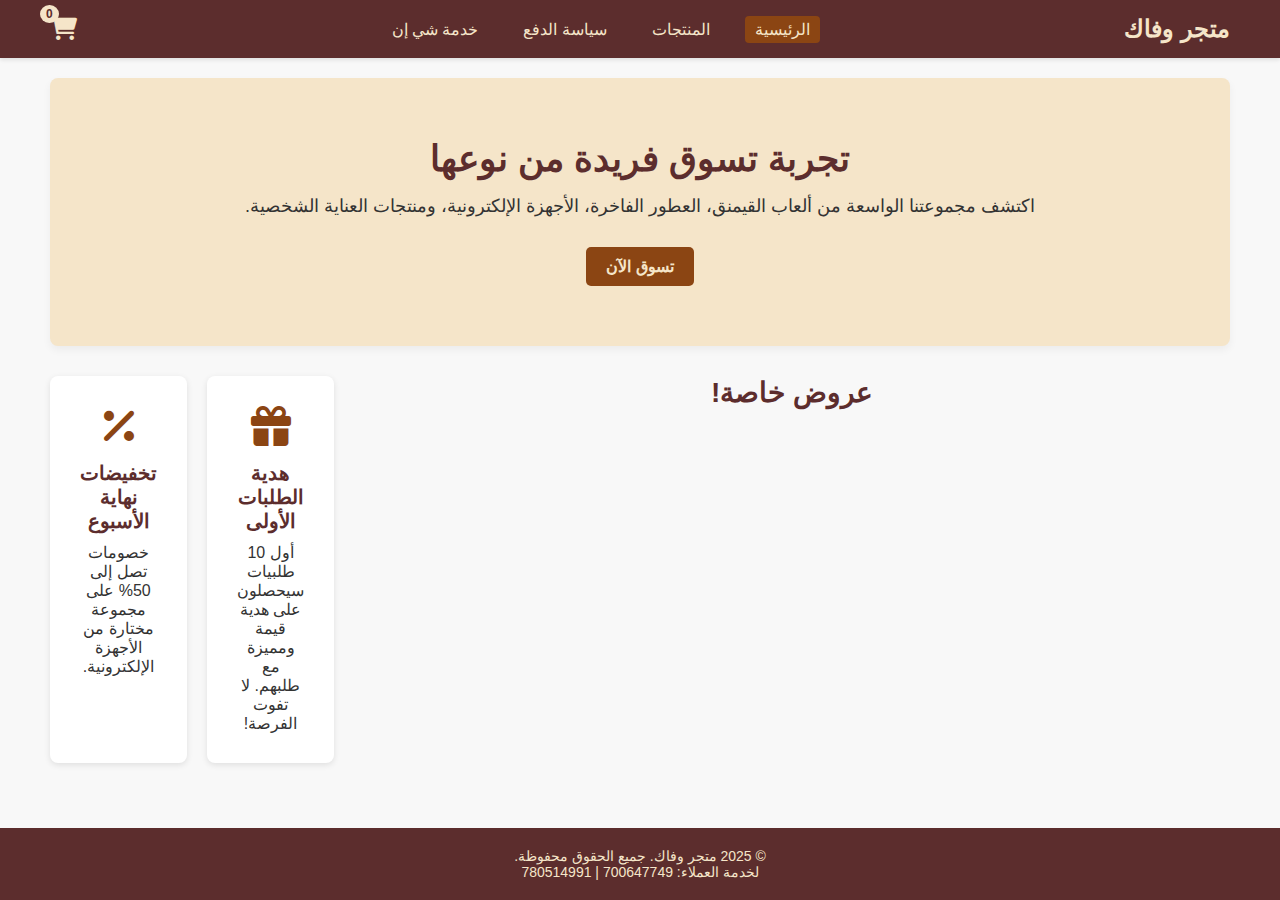
<file: index.html>
<!DOCTYPE html>
<html lang="ar" dir="rtl">
<head>
    <meta charset="UTF-8">
    <meta name="viewport" content="width=device-width, initial-scale=1.0">
    <title>الصفحة الرئيسية - متجر وفاك</title>
    <link rel="stylesheet" href="style.css">
    <link rel="stylesheet" href="https://cdnjs.cloudflare.com/ajax/libs/font-awesome/6.0.0-beta3/css/all.min.css">
</head>
<body>
    <header>
        <nav class="navbar">
            <div class="logo">
                <a href="index.html">متجر وفاك</a>
            </div>
            <ul class="nav-links">
                <li><a href="index.html" class="active">الرئيسية</a></li>
                <li><a href="products.html">المنتجات</a></li>
                <li><a href="payment.html">سياسة الدفع</a></li>
                <li><a href="shein.html">خدمة شي إن</a></li>
            </ul>
            <div class="cart-icon">
                <i class="fas fa-shopping-cart"></i>
                <span id="cart-count">0</span>
            </div>
        </nav>
    </header>

    <main class="home-content">
        <section class="hero-section">
            <h2>تجربة تسوق فريدة من نوعها</h2>
            <p>اكتشف مجموعتنا الواسعة من ألعاب القيمنق، العطور الفاخرة، الأجهزة الإلكترونية، ومنتجات العناية الشخصية.</p>
            <a href="products.html" class="btn-primary">تسوق الآن</a>
        </section>

        <section class="offers-section">
            <h3>عروض خاصة!</h3>
            <div class="offer-card">
                <i class="fas fa-gift"></i>
                <h4>هدية الطلبات الأولى</h4>
                <p>أول 10 طلبيات سيحصلون على هدية قيمة ومميزة مع طلبهم. لا تفوت الفرصة!</p>
            </div>
            <div class="offer-card">
                <i class="fas fa-percent"></i>
                <h4>تخفيضات نهاية الأسبوع</h4>
                <p>خصومات تصل إلى 50% على مجموعة مختارة من الأجهزة الإلكترونية.</p>
            </div>
        </section>
    </main>

    <!-- مودال السلة -->
    <div id="cart-modal" class="modal">
        <div class="modal-content">
            <span class="close-btn">&times;</span>
            <h2>سلة التسوق</h2>
            <div id="cart-items">
                <!-- عناصر السلة تضاف هنا -->
            </div>
            <div class="cart-summary">
                <p>الإجمالي: <span id="cart-total">0</span> ريال</p>
            </div>
            <button id="checkout-btn" class="btn-primary">تأكيد الطلب عبر واتساب</button>
        </div>
    </div>

    <footer>
        <p>&copy; 2025 متجر وفاك. جميع الحقوق محفوظة.</p>
        <p>لخدمة العملاء: 700647749 | 780514991</p>
    </footer>

    <script src="script.js"></script>
</body>
</html>
</file>
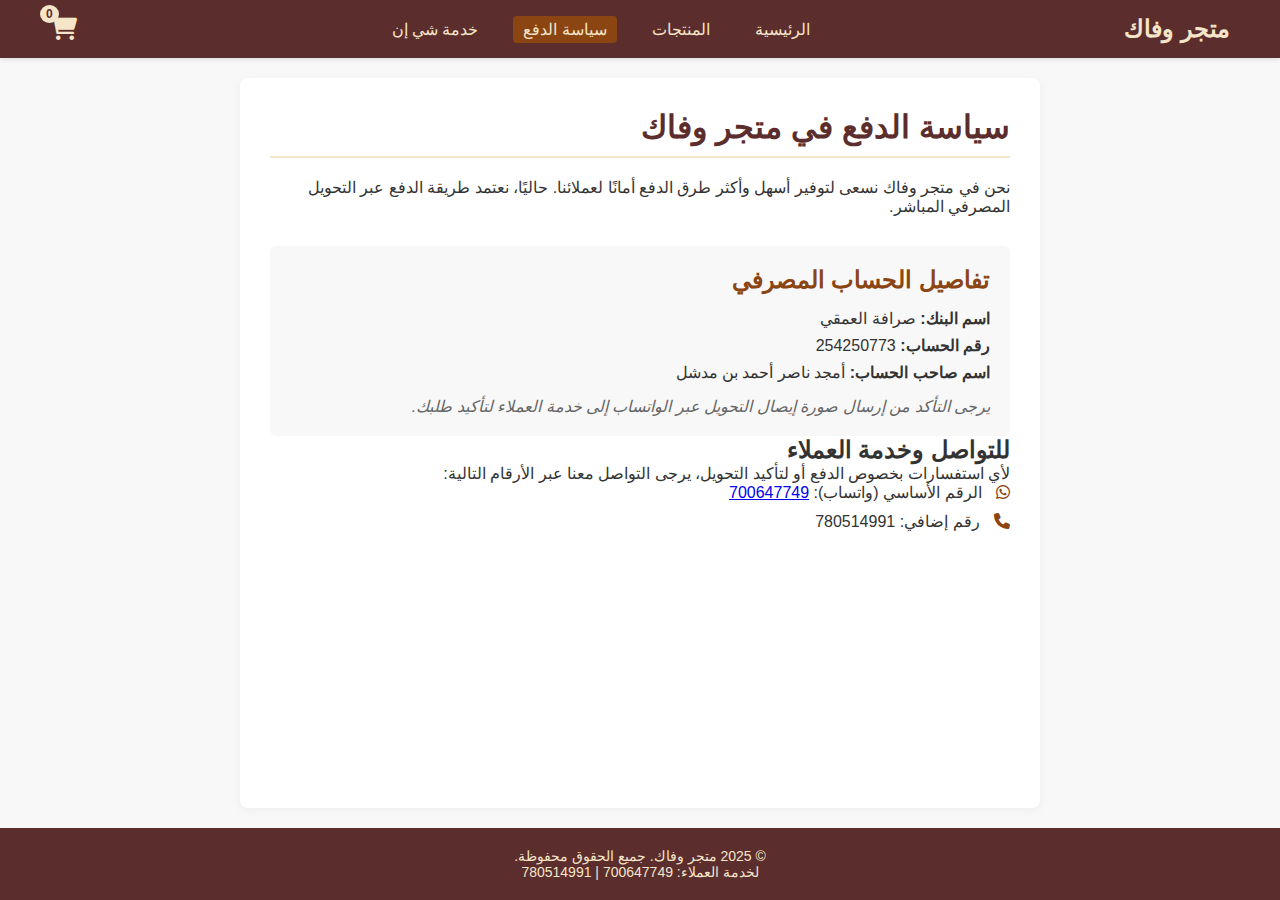
<file: payment.html>
<!DOCTYPE html>
<html lang="ar" dir="rtl">
<head>
    <meta charset="UTF-8">
    <meta name="viewport" content="width=device-width, initial-scale=1.0">
    <title>سياسة الدفع - متجر وفاك</title>
    <link rel="stylesheet" href="style.css">
    <link rel="stylesheet" href="https://cdnjs.cloudflare.com/ajax/libs/font-awesome/6.0.0-beta3/css/all.min.css">
</head>
<body>
    <header>
        <nav class="navbar">
            <div class="logo">
                <a href="index.html">متجر وفاك</a>
            </div>
            <ul class="nav-links">
                <li><a href="index.html">الرئيسية</a></li>
                <li><a href="products.html">المنتجات</a></li>
                <li><a href="payment.html" class="active">سياسة الدفع</a></li>
                <li><a href="shein.html">خدمة شي إن</a></li>
            </ul>
            <div class="cart-icon">
                <i class="fas fa-shopping-cart"></i>
                <span id="cart-count">0</span>
            </div>
        </nav>
    </header>

    <main class="policy-content">
        <h1>سياسة الدفع في متجر وفاك</h1>
        <p>نحن في متجر وفاك نسعى لتوفير أسهل وأكثر طرق الدفع أمانًا لعملائنا. حاليًا، نعتمد طريقة الدفع عبر التحويل المصرفي المباشر.</p>

        <section class="payment-details">
            <h2>تفاصيل الحساب المصرفي</h2>
            <div class="account-info">
                <p><strong>اسم البنك:</strong> صرافة العمقي</p>
                <p><strong>رقم الحساب:</strong> 254250773</p>
                <p><strong>اسم صاحب الحساب:</strong> أمجد ناصر أحمد بن مدشل</p>
            </div>
            <p class="note">يرجى التأكد من إرسال صورة إيصال التحويل عبر الواتساب إلى خدمة العملاء لتأكيد طلبك.</p>
        </section>

        <section class="contact-info">
            <h2>للتواصل وخدمة العملاء</h2>
            <p>لأي استفسارات بخصوص الدفع أو لتأكيد التحويل، يرجى التواصل معنا عبر الأرقام التالية:</p>
            <ul>
                <li><i class="fab fa-whatsapp"></i> الرقم الأساسي (واتساب): <a href="https://wa.me/967700647749" target="_blank">700647749</a></li>
                <li><i class="fas fa-phone"></i> رقم إضافي: 780514991</li>
            </ul>
        </section>
    </main>

    <!-- مودال السلة -->
    <div id="cart-modal" class="modal">
        <div class="modal-content">
            <span class="close-btn">&times;</span>
            <h2>سلة التسوق</h2>
            <div id="cart-items">
                <!-- عناصر السلة تضاف هنا -->
            </div>
            <div class="cart-summary">
                <p>الإجمالي: <span id="cart-total">0</span> ريال</p>
            </div>
            <button id="checkout-btn" class="btn-primary">تأكيد الطلب عبر واتساب</button>
        </div>
    </div>

    <footer>
        <p>&copy; 2025 متجر وفاك. جميع الحقوق محفوظة.</p>
        <p>لخدمة العملاء: 700647749 | 780514991</p>
    </footer>

    <script src="script.js"></script>
</body>
</html>
</file>
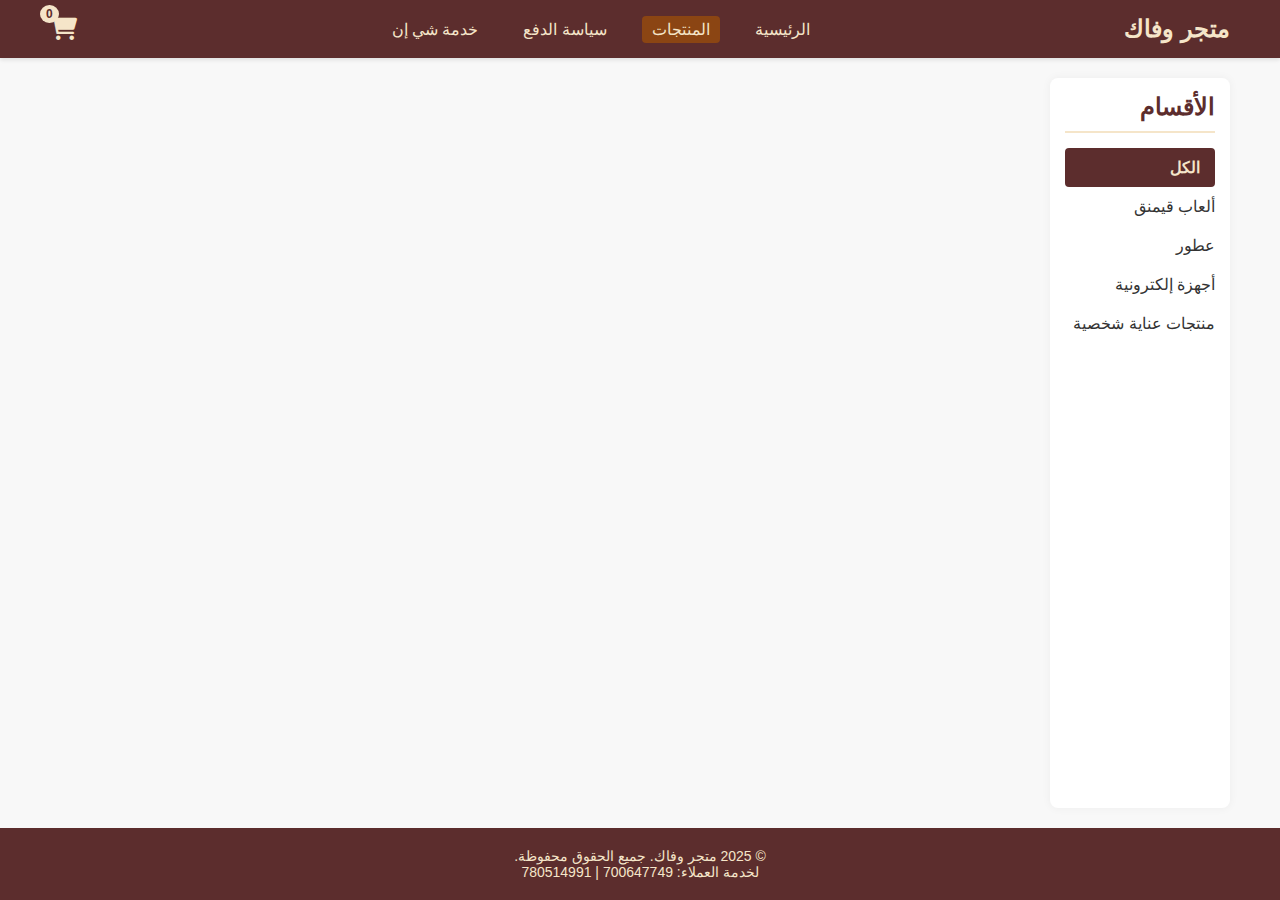
<file: products.html>
<!DOCTYPE html>
<html lang="ar" dir="rtl">
<head>
    <meta charset="UTF-8">
    <meta name="viewport" content="width=device-width, initial-scale=1.0">
    <title>صفحة المنتجات - متجر وفاك</title>
    <link rel="stylesheet" href="style.css">
    <link rel="stylesheet" href="https://cdnjs.cloudflare.com/ajax/libs/font-awesome/6.0.0-beta3/css/all.min.css">
</head>
<body>
    <header>
        <nav class="navbar">
            <div class="logo">
                <a href="index.html">متجر وفاك</a>
            </div>
            <ul class="nav-links">
                <li><a href="index.html">الرئيسية</a></li>
                <li><a href="products.html" class="active">المنتجات</a></li>
                <li><a href="payment.html">سياسة الدفع</a></li>
                <li><a href="shein.html">خدمة شي إن</a></li>
            </ul>
            <div class="cart-icon">
                <i class="fas fa-shopping-cart"></i>
                <span id="cart-count">0</span>
            </div>
        </nav>
    </header>

    <main class="products-page">
        <aside class="sidebar">
            <h2>الأقسام</h2>
            <ul id="category-list">
                <li data-category="all" class="active">الكل</li>
                <li data-category="gaming">ألعاب قيمنق</li>
                <li data-category="perfumes">عطور</li>
                <li data-category="electronics">أجهزة إلكترونية</li>
                <li data-category="personal_care">منتجات عناية شخصية</li>
            </ul>
        </aside>

        <section class="product-grid" id="product-grid">
            <!-- سيتم إضافة بطاقات المنتجات هنا بواسطة JavaScript -->
        </section>
    </main>

    <!-- مودال السلة -->
    <div id="cart-modal" class="modal">
        <div class="modal-content">
            <span class="close-btn">&times;</span>
            <h2>سلة التسوق</h2>
            <div id="cart-items">
                <!-- عناصر السلة تضاف هنا -->
            </div>
            <div class="cart-summary">
                <p>الإجمالي: <span id="cart-total">0</span> ريال</p>
            </div>
            <button id="checkout-btn" class="btn-primary">تأكيد الطلب عبر واتساب</button>
        </div>
    </div>

    <footer>
        <p>&copy; 2025 متجر وفاك. جميع الحقوق محفوظة.</p>
        <p>لخدمة العملاء: 700647749 | 780514991</p>
    </footer>

    <script src="products.js"></script>
    <script src="script.js"></script>
</body>
</html>
</file>
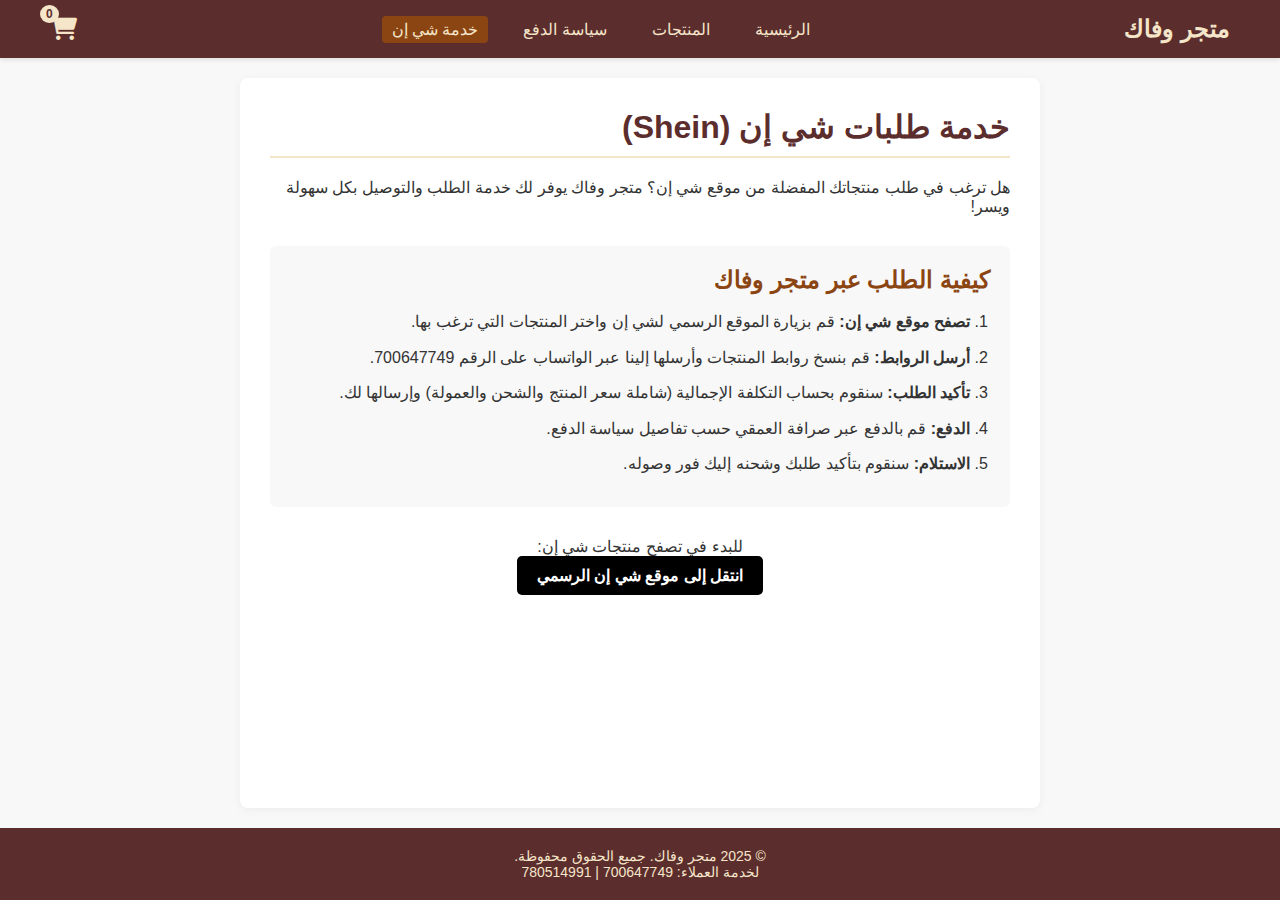
<file: shein.html>
<!DOCTYPE html>
<html lang="ar" dir="rtl">
<head>
    <meta charset="UTF-8">
    <meta name="viewport" content="width=device-width, initial-scale=1.0">
    <title>خدمة شي إن - متجر وفاك</title>
    <link rel="stylesheet" href="style.css">
    <link rel="stylesheet" href="https://cdnjs.cloudflare.com/ajax/libs/font-awesome/6.0.0-beta3/css/all.min.css">
</head>
<body>
    <header>
        <nav class="navbar">
            <div class="logo">
                <a href="index.html">متجر وفاك</a>
            </div>
            <ul class="nav-links">
                <li><a href="index.html">الرئيسية</a></li>
                <li><a href="products.html">المنتجات</a></li>
                <li><a href="payment.html">سياسة الدفع</a></li>
                <li><a href="shein.html" class="active">خدمة شي إن</a></li>
            </ul>
            <div class="cart-icon">
                <i class="fas fa-shopping-cart"></i>
                <span id="cart-count">0</span>
            </div>
        </nav>
    </header>

    <main class="shein-content">
        <h1>خدمة طلبات شي إن (Shein)</h1>
        <p>هل ترغب في طلب منتجاتك المفضلة من موقع شي إن؟ متجر وفاك يوفر لك خدمة الطلب والتوصيل بكل سهولة ويسر!</p>

        <section class="shein-steps">
            <h2>كيفية الطلب عبر متجر وفاك</h2>
            <ol>
                <li><strong>تصفح موقع شي إن:</strong> قم بزيارة الموقع الرسمي لشي إن واختر المنتجات التي ترغب بها.</li>
                <li><strong>أرسل الروابط:</strong> قم بنسخ روابط المنتجات وأرسلها إلينا عبر الواتساب على الرقم 700647749.</li>
                <li><strong>تأكيد الطلب:</strong> سنقوم بحساب التكلفة الإجمالية (شاملة سعر المنتج والشحن والعمولة) وإرسالها لك.</li>
                <li><strong>الدفع:</strong> قم بالدفع عبر صرافة العمقي حسب تفاصيل سياسة الدفع.</li>
                <li><strong>الاستلام:</strong> سنقوم بتأكيد طلبك وشحنه إليك فور وصوله.</li>
            </ol>
        </section>

        <div class="shein-link-container">
            <p>للبدء في تصفح منتجات شي إن:</p>
            <a href="https://ar.shein.com/" target="_blank" class="btn-primary shein-btn">انتقل إلى موقع شي إن الرسمي</a>
        </div>
    </main>

    <!-- مودال السلة -->
    <div id="cart-modal" class="modal">
        <div class="modal-content">
            <span class="close-btn">&times;</span>
            <h2>سلة التسوق</h2>
            <div id="cart-items">
                <!-- عناصر السلة تضاف هنا -->
            </div>
            <div class="cart-summary">
                <p>الإجمالي: <span id="cart-total">0</span> ريال</p>
            </div>
            <button id="checkout-btn" class="btn-primary">تأكيد الطلب عبر واتساب</button>
        </div>
    </div>

    <footer>
        <p>&copy; 2025 متجر وفاك. جميع الحقوق محفوظة.</p>
        <p>لخدمة العملاء: 700647749 | 780514991</p>
    </footer>

    <script src="script.js"></script>
</body>
</html>
</file>
<file: style.css>
:root {
    --primary-color: #5C2D2D; /* بني محمر داكن من الشعار */
    --secondary-color: #F5E5C9; /* أبيض عاجي/بيج من الشعار */
    --accent-color: #8B4513; /* لون بني أغمق قليلاً للتركيز */
    --text-color: #333;
    --light-bg: #f8f8f8;
}

* {
    box-sizing: border-box;
    margin: 0;
    padding: 0;
}

body {
    font-family: 'Arial', sans-serif; /* يمكن استبداله بخط عربي أجمل */
    background-color: var(--light-bg);
    color: var(--text-color);
    direction: rtl;
    text-align: right;
    min-height: 100vh;
    display: flex;
    flex-direction: column;
}

/* Global Header and Navigation */
header {
    background-color: var(--primary-color);
    color: var(--secondary-color);
    box-shadow: 0 2px 4px rgba(0, 0, 0, 0.1);
}

.navbar {
    display: flex;
    justify-content: space-between;
    align-items: center;
    padding: 15px 50px;
}

.logo a {
    color: var(--secondary-color);
    text-decoration: none;
    font-size: 24px;
    font-weight: bold;
}

.nav-links {
    list-style: none;
    display: flex;
    gap: 25px;
}

.nav-links a {
    color: var(--secondary-color);
    text-decoration: none;
    font-size: 16px;
    padding: 5px 10px;
    transition: background-color 0.3s;
    border-radius: 4px;
}

.nav-links a:hover,
.nav-links a.active {
    background-color: var(--accent-color);
}

.cart-icon {
    font-size: 24px;
    cursor: pointer;
    position: relative;
}

#cart-count {
    position: absolute;
    top: -10px;
    left: -10px;
    background-color: var(--secondary-color);
    color: var(--primary-color);
    border-radius: 50%;
    padding: 2px 6px;
    font-size: 12px;
    font-weight: bold;
}

/* Global Main Content */
main {
    flex-grow: 1;
    padding: 20px 50px;
}

/* Footer Styling */
footer {
    text-align: center;
    padding: 20px;
    background-color: var(--primary-color);
    color: var(--secondary-color);
    margin-top: auto; /* يدفع الفوتر للأسفل */
    font-size: 14px;
}

/* Global Button Style */
.btn-primary {
    display: inline-block;
    padding: 10px 20px;
    background-color: var(--accent-color);
    color: var(--secondary-color);
    text-decoration: none;
    border-radius: 5px;
    font-weight: bold;
    transition: background-color 0.3s;
    border: none;
    cursor: pointer;
}

.btn-primary:hover {
    background-color: #A0522D; /* ظل أغمق للون البني */
}

/* --------------------------------------------------
   Home Page Styling
   -------------------------------------------------- */
.hero-section {
    background-color: var(--secondary-color);
    padding: 60px;
    text-align: center;
    border-radius: 8px;
    margin-bottom: 30px;
    box-shadow: 0 4px 8px rgba(0, 0, 0, 0.05);
}

.hero-section h2 {
    color: var(--primary-color);
    font-size: 36px;
    margin-bottom: 15px;
}

.hero-section p {
    font-size: 18px;
    color: var(--text-color);
    margin-bottom: 30px;
}

.offers-section {
    display: flex;
    justify-content: space-around;
    gap: 20px;
    text-align: center;
}

.offers-section h3 {
    width: 100%;
    text-align: center;
    color: var(--primary-color);
    font-size: 28px;
    margin-bottom: 20px;
}

.offer-card {
    background-color: #fff;
    padding: 30px;
    border-radius: 8px;
    box-shadow: 0 2px 6px rgba(0, 0, 0, 0.1);
    flex: 1;
}

.offer-card i {
    font-size: 40px;
    color: var(--accent-color);
    margin-bottom: 15px;
}

.offer-card h4 {
    font-size: 20px;
    color: var(--primary-color);
    margin-bottom: 10px;
}

/* --------------------------------------------------
   Products Page Styling (Shein-like)
   -------------------------------------------------- */
.products-page {
    display: flex;
    gap: 10px; /* تقليل المسافة بين الشريط الجانبي والمنتجات */
}

.sidebar {
    width: 180px; /* تصغير عرض الشريط الجانبي */
    flex-shrink: 0;
    background-color: #fff;
    padding: 15px;
    border-radius: 8px;
    box-shadow: 0 0 10px rgba(0, 0, 0, 0.05);
}

.sidebar h2 {
    color: var(--primary-color);
    margin-bottom: 15px;
    border-bottom: 2px solid var(--secondary-color);
    padding-bottom: 10px;
}

#category-list {
    list-style: none;
}

#category-list li {
    padding: 10px 0;
    cursor: pointer;
    font-size: 16px;
    transition: color 0.3s, background-color 0.3s;
    border-radius: 4px;
}

#category-list li:hover {
    color: var(--primary-color);
    background-color: var(--secondary-color);
}

#category-list li.active {
    font-weight: bold;
    color: var(--secondary-color);
    background-color: var(--primary-color);
    padding-right: 15px;
}

.product-grid {
    flex-grow: 1;
    display: grid;
    grid-template-columns: repeat(auto-fill, minmax(180px, 1fr)); /* تصغير حجم البطاقة */
    gap: 10px; /* تقليل المسافة بين البطاقات */
}

.product-card {
    background-color: #fff;
    border-radius: 8px;
    overflow: hidden;
    box-shadow: 0 4px 12px rgba(0, 0, 0, 0.1);
    transition: transform 0.3s;
    display: flex;
    flex-direction: column;
    position: relative; /* لإضافة زر السلة العائم */
}

.product-card:hover {
    transform: none;
    box-shadow: 0 4px 12px rgba(0, 0, 0, 0.1);
}

.cart-float-btn {
    position: absolute;
    bottom: 10px;
    right: 10px;
    width: 40px;
    height: 40px;
    border-radius: 50%;
    background-color: var(--secondary-color);
    color: var(--primary-color);
    border: 2px solid var(--primary-color);
    display: flex;
    justify-content: center;
    align-items: center;
    font-size: 18px;
    cursor: pointer;
    box-shadow: 0 2px 5px rgba(0, 0, 0, 0.2);
    transition: background-color 0.3s, transform 0.2s;
}

.cart-float-btn:hover {
    background-color: var(--primary-color);
    color: var(--secondary-color);
    transform: scale(1.1);
}

.product-image {
    height: 250px; /* زيادة ارتفاع الصورة */
    background-color: var(--light-bg);
    display: flex;
    justify-content: center;
    align-items: center;
    font-size: 14px;
    color: var(--text-color);
    border-bottom: 1px solid #eee;
}

.product-details {
    padding: 10px;
    flex-grow: 1;
    display: flex;
    flex-direction: column;
    justify-content: space-between;
}

.product-details h3 {
    font-size: 14px; /* تصغير حجم الخط ليتناسب مع تصميم شي إن */
    color: var(--text-color);
    margin-bottom: 5px;
    height: 3em; /* تحديد ارتفاع لسطرين من النص */
    overflow: hidden;
    text-overflow: ellipsis;
    display: -webkit-box;
    -webkit-line-clamp: 2;
    -webkit-box-orient: vertical;
}

.product-details p {
    display: none; /* إخفاء الوصف كما في تصميم شي إن */
}

.product-price {
    font-size: 18px;
    font-weight: bold;
    color: var(--primary-color); /* استخدام اللون الأساسي للسعر */
    margin-top: 5px;
    margin-bottom: 0;
    text-align: left; /* محاذاة السعر لليسار */
}

.add-to-cart-btn {
    /* إخفاء الزر النصي واستبداله بأيقونة عائمة */
    display: none;
}

/* --------------------------------------------------
   Modal (Cart) Styling
   -------------------------------------------------- */
.modal {
    display: none; /* مخفي افتراضياً */
    position: fixed;
    z-index: 1000; /* تأكد من أنه يظهر فوق كل شيء */
    left: 0;
    top: 0;
    width: 100%;
    height: 100%;
    overflow: auto;
    background-color: rgba(0,0,0,0.4);
}

.modal-content {
    background-color: #fefefe;
    margin: 10% auto; /* 10% من الأعلى ومركزي */
    padding: 20px;
    border: 1px solid #888;
    width: 80%;
    max-width: 600px;
    border-radius: 8px;
    position: relative;
}

.close-btn {
    color: #aaa;
    float: left;
    font-size: 28px;
    font-weight: bold;
    cursor: pointer;
}

.close-btn:hover,
.close-btn:focus {
    color: #000;
    text-decoration: none;
    cursor: pointer;
}

#cart-items {
    margin-top: 20px;
    border-top: 1px solid #eee;
    padding-top: 10px;
}

.cart-item {
    display: flex;
    justify-content: space-between;
    padding: 10px 0;
    border-bottom: 1px dashed #eee;
}

.cart-summary {
    margin-top: 20px;
    font-size: 18px;
    font-weight: bold;
    text-align: right; /* محاذاة الإجمالي لليمين */
    border-top: 2px solid var(--primary-color);
    padding-top: 10px;
}

#checkout-btn {
    margin-top: 20px;
    width: 100%;
}

/* --------------------------------------------------
   Policy and Shein Page Styling
   -------------------------------------------------- */
.policy-content, .shein-content {
    max-width: 800px;
    margin: 20px auto;
    padding: 30px;
    background-color: #fff;
    border-radius: 8px;
    box-shadow: 0 2px 10px rgba(0, 0, 0, 0.05);
}

.policy-content h1, .shein-content h1 {
    color: var(--primary-color);
    margin-bottom: 20px;
    border-bottom: 2px solid var(--secondary-color);
    padding-bottom: 10px;
}

.payment-details, .shein-steps {
    margin-top: 30px;
    padding: 20px;
    background-color: var(--light-bg);
    border-radius: 6px;
}

.payment-details h2, .shein-steps h2 {
    color: var(--accent-color);
    margin-bottom: 15px;
}

.account-info p {
    font-size: 16px;
    margin-bottom: 8px;
}

.note {
    font-style: italic;
    color: #666;
    margin-top: 15px;
}

.contact-info ul {
    list-style: none;
    padding-right: 0;
}

.contact-info li {
    margin-bottom: 10px;
    font-size: 16px;
}

.contact-info i {
    margin-left: 10px;
    color: var(--accent-color);
}

.shein-steps ol {
    padding-right: 20px;
}

.shein-steps li {
    margin-bottom: 10px;
    line-height: 1.6;
}

.shein-link-container {
    text-align: center;
    margin-top: 30px;
}

.shein-btn {
    background-color: #000;
    color: #fff;
}

.shein-btn:hover {
    background-color: #333;
}

/* Media Queries for Responsiveness */
@media (max-width: 768px) {
    .navbar {
        padding: 15px 20px;
    }

    .nav-links {
        gap: 15px;
    }

    main {
        padding: 10px 20px;
    }

    .products-page {
        flex-direction: column;
    }

    .sidebar {
        width: 100%;
        margin-bottom: 20px;
    }

    .product-grid {
        grid-template-columns: repeat(auto-fill, minmax(150px, 1fr));
    }

    .hero-section {
        padding: 40px 20px;
    }

    .offers-section {
        flex-direction: column;
    }

    .offer-card {
        margin-bottom: 15px;
    }

    .modal-content {
        margin: 5% auto;
        width: 95%;
    }
}
</file>
